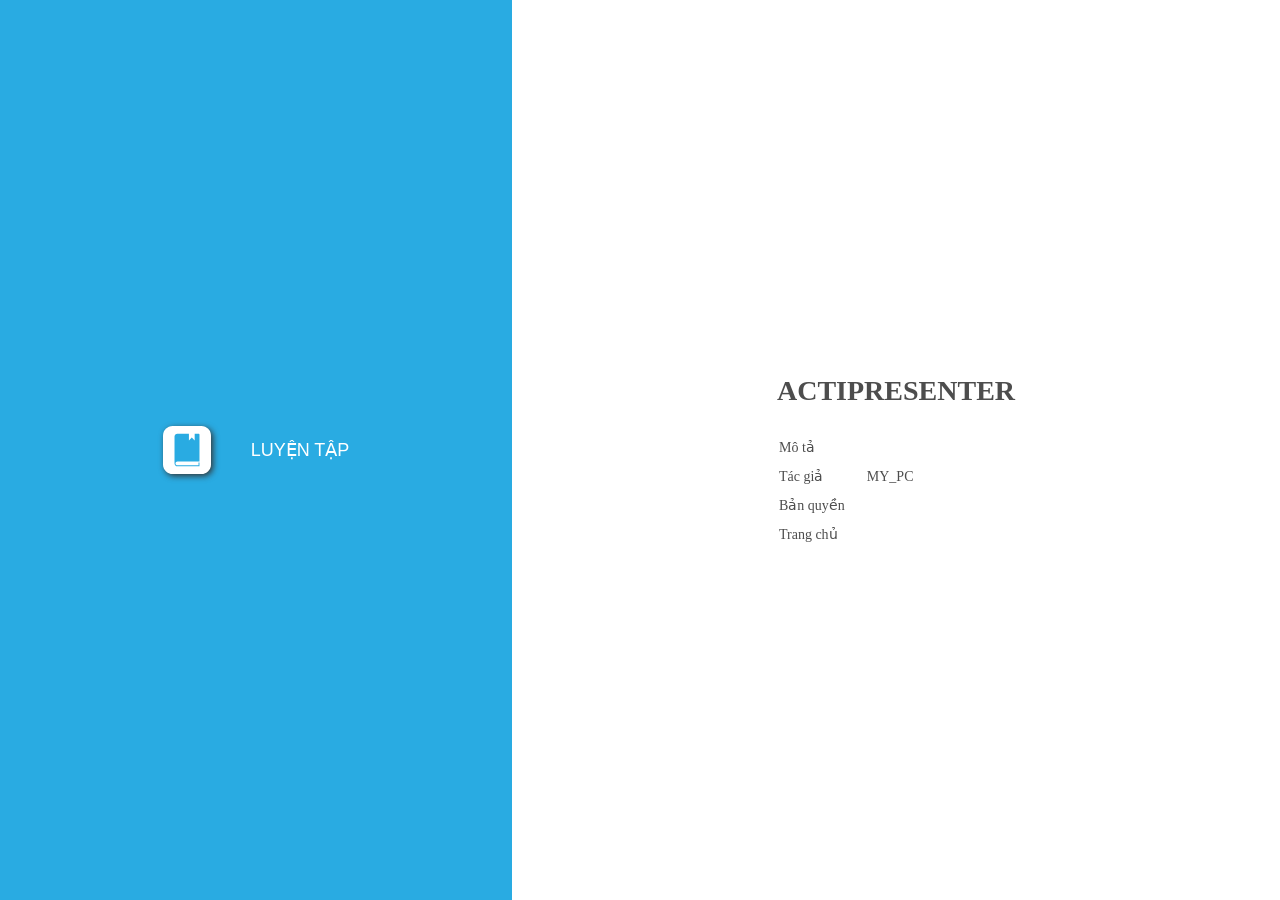
<file: index.html>
﻿<!DOCTYPE html>
<html lang="vi-VN" dir="ltr">
<head>
	<title>ACTIPRESENTER</title>
	<meta http-equiv="X-UA-Compatible" content="IE=Edge,chrome=1" />
	<meta http-equiv="Content-Type" content="text/html; charset=utf-8"/>
	<meta name="generator" content="ActivePresenter 10.1.1"/>
	<meta name="author" content="MY_PC" />
	<meta name="copyright" content=" " />
	<meta name="description" content=""/>
	<meta name="viewport" content="initial-scale=1.0">
	<meta name="apple-mobile-web-app-capable" content="yes">

	<style>
		body {
			background-color: #ffffff;
			color: #4d4d4d;
			font-family: "Verdana";
			margin: 0px;
			padding: 0px;
			display: flex;
			flex-direction: row;
			min-height: 100vh;
		}
		.ap-mode-buttons-container {
			background-color: #29abe2;
			min-height: 100%;
			flex: 2;
			display: flex;
			justify-content: center;
			align-items: center;
		}
		.ap-mode-buttons {
			background-color: #29abe2;
			display: flex;
			flex-direction: column;
			align-items: flex-start;
			max-width: 100%;
		}
		.ap-mode-button {
			background-color: transparent;
			color: #ffffff;
			border: none;
			margin: 10px;
			text-transform: uppercase;
			display: flex;
			flex-direction: row;
			align-items: center;
		}
		.ap-project-information-container {
			min-height: 100%;
			flex: 3;
			display: flex;
			justify-content: center;
			align-items: center;
		}
		.ap-project-information {
			font-size: 14px;
		}

		.ap-mode-button svg {
			width: 48px;
			height: 48px;
			margin: 10px 20px 10px 20px;
			display: inline-block;
			filter: drop-shadow(2px 2px 3px #333333);
		}

		.ap-mode-button {
		}

		.ap-mode-button:hover {
			background-color: rgba(255, 255, 255, 0.2);
		}

		.ap-mode-button span {
			margin: 10px 20px 10px 20px;
			font-size: 18px;
		}

		h1 {
			font-size: 28px;
			font-weight: bold;
			margin: 25px 0px 25px 0px;
		}

		.ap-project-information td {
			padding: 5px 20px 5px 0px;
		}

		a:link {color:#4d4d4d; text-decoration:none;}
		a:visited {color:#4d4d4d; text-decoration:none}
		a:active {color:#4d4d4d; text-decoration:none}
		a:hover {color:#4d4d4d; text-decoration:none}
		
		@media (max-width: 1024px) and (orientation: portrait) {
			body {
				flex-direction: column;
			}
			.ap-mode-buttons-container {
				width: 100%;
				flex: 3;
			}
			.ap-project-information-container {
				width: 100%;
				flex: 2;
			}
		}
		
		@media (max-width: 640px) and (max-height: 640px) {
			.ap-mode-button svg {
				width: 32px;
				height: 32px;
			}
			.ap-mode-button span {
				margin: 5px 10px 5px 10px;
				font-size: 14px;
			}
			.ap-project-information {
				font-size: 12px;
			}
		}

	</style>

	<script type="text/javascript">
		var language = {"Tutorial":"Hướng dẫn","Description":"Mô tả","Author":"Tác giả","Copyright":"Bản quyền","TestIntro":"Chọn chế độ này để làm bài kiểm tra","Homepage":"Trang chủ","Practice":"Luyện tập","Test":"Kiểm tra","Demo":"Minh họa","DemoIntro":"Tự động phát bài trình chiếu","TutorialIntro":"Chế độ hướng dẫn","PracticeIntro":"Chọn chế độ này để luyện tập thêm","OpenPrezError":"Không thể mở bài trình chiếu.\nLỗi: "};
		var PlayModes = {
			DEMO: 1,
			TUT: 2,
			PRAC: 4,
			TEST: 8
		};

		var opmodes = 4;
		function openPrez(url, mode) {
			var fullUrl = '' + url;
			try {
				var margin = 40;
				var top = margin,
					left = margin,
					width = screen.availWidth - 2 * margin,
					height = screen.availHeight - 4 * margin;
				var styles = 'top=' + top + ',left=' + left + ',width=' + width + ',height=' + height
					+ ',location=no,toolbar=no,directories=no,status=no,menubar=no,scrollbars=yes,resizable=yes';
				var owin = window.open(encodeURI(fullUrl), '_blank', styles);
				if (owin)
					owin.focus();
			}
			catch (e) {
				alert(language.OpenPrezError + e);
			}
			return false;
		};
		function setElementText(id, text) {
			document.getElementById(id).innerHTML = text;
		}
		function setElementTitle(id, text) {
			document.getElementById(id).setAttribute('title', text);
		}
		function hideElement(id) {
			document.getElementById(id).style.display = 'none';
		}
	</script>
</head>

<body>
	<div class="ap-mode-buttons-container">
		<div class="ap-mode-buttons">
			<button id="ap-mode-demo" class="ap-mode-button" onclick="openPrez('demo.html')">
				<svg version="1.1" id="Layer_1" xmlns="http://www.w3.org/2000/svg" xmlns:xlink="http://www.w3.org/1999/xlink" x="0px" y="0px" viewBox="0 0 50 50" style="enable-background:new 0 0 50 50;" xml:space="preserve">
					<style type="text/css">
						.st0{fill:#FFFFFF;}
						.st1{fill:#29ABE2;}
					</style>
					<path class="st0" d="M40,50H10C4.48,50,0,45.52,0,40l0-30C0,4.48,4.48,0,10,0l30,0c5.52,0,10,4.48,10,10v30C50,45.52,45.52,50,40,50z"/>
					<rect x="8" y="8" transform="matrix(-1.836970e-16 1 -1 -1.836970e-16 50 3.552714e-15)" class="st1" width="34" height="34"/>
					<rect x="14" y="9" transform="matrix(-1.836970e-16 1 -1 -1.836970e-16 50 3.552714e-15)" class="st0" width="22" height="32"/>
					<rect x="35" y="9" transform="matrix(-1.836970e-16 1 -1 -1.836970e-16 48 -26)" class="st0" width="4" height="4"/>
					<rect x="35" y="37" transform="matrix(-1.836970e-16 1 -1 -1.836970e-16 76 2)" class="st0" width="4" height="4"/>
					<rect x="27" y="9" transform="matrix(-1.836970e-16 1 -1 -1.836970e-16 40 -18)" class="st0" width="4" height="4"/>
					<rect x="27" y="37" transform="matrix(-1.836970e-16 1 -1 -1.836970e-16 68 10)" class="st0" width="4" height="4"/>
					<rect x="19" y="9" transform="matrix(-1.836970e-16 1 -1 -1.836970e-16 32 -10)" class="st0" width="4" height="4"/>
					<rect x="19" y="37" transform="matrix(-1.836970e-16 1 -1 -1.836970e-16 60 18)" class="st0" width="4" height="4"/>
					<rect x="11" y="9" transform="matrix(-1.836970e-16 1 -1 -1.836970e-16 24 -2)" class="st0" width="4" height="4"/>
					<rect x="11" y="37" transform="matrix(-1.836970e-16 1 -1 -1.836970e-16 52 26)" class="st0" width="4" height="4"/>
					<polygon class="st1" points="22,21 29,25 22,29 "/>
				</svg>

				<span id="ap-label-mode-demo">Demonstration</span>
			</button>
			<button id="ap-mode-tutorial" class="ap-mode-button" onclick="openPrez('tutorial.html')">
				<svg version="1.1" id="Layer_1" xmlns="http://www.w3.org/2000/svg" xmlns:xlink="http://www.w3.org/1999/xlink" x="0px" y="0px" viewBox="0 0 50 50" style="enable-background:new 0 0 50 50;" xml:space="preserve">
				<style type="text/css">
					.st0{fill:#FFFFFF;}
					.st1{fill:#29ABE2;}
				</style>
				<path class="st0" d="M40,50H10C4.48,50,0,45.52,0,40l0-30C0,4.48,4.48,0,10,0l30,0c5.52,0,10,4.48,10,10v30C50,45.52,45.52,50,40,50z"/>
				<rect x="11.5" y="4.5" transform="matrix(-1.836970e-16 1 -1 -1.836970e-16 46.5 -3.5)" class="st1" width="27" height="34"/>
				<path class="st1" d="M42,39H23.45c-0.23-1.14-1.24-2-2.45-2s-2.22,0.86-2.45,2H8v1h10.55c0.23,1.14,1.24,2,2.45,2s2.22-0.86,2.45-2 H42V39z"/>
				<rect x="14" y="4" transform="matrix(-1.836970e-16 1 -1 -1.836970e-16 45 -5)" class="st0" width="22" height="32"/>
				<path class="st1" d="M17.5,19L17.5,19c-1.93,0-3.5-1.57-3.5-3.5v0c0-1.93,1.57-3.5,3.5-3.5h0c1.93,0,3.5,1.57,3.5,3.5v0 C21,17.43,19.43,19,17.5,19z"/>
				<path class="st1" d="M12,29c0-4.97,2.46-9,5.5-9s5.5,4.03,5.5,9H12z"/>
				</svg>

				<span id="ap-label-mode-tutorial">Tutorial</span>
			</button>
			<button id="ap-mode-practice" class="ap-mode-button" onclick="openPrez('practice.html')">
				<svg version="1.1" id="Layer_1" xmlns="http://www.w3.org/2000/svg" xmlns:xlink="http://www.w3.org/1999/xlink" x="0px" y="0px" viewBox="0 0 50 50" style="enable-background:new 0 0 50 50;" xml:space="preserve">
				<style type="text/css">
					.st0{fill:#FFFFFF;}
					.st1{fill:#29ABE2;}
				</style>
				<path class="st0" d="M40,50H10C4.48,50,0,45.52,0,40l0-30C0,4.48,4.48,0,10,0l30,0c5.52,0,10,4.48,10,10v30C50,45.52,45.52,50,40,50z"/>
				<path class="st1" d="M15.08,37H38V9c0-0.55-0.45-1-1-1h-4v7l-3-3l-3,3V8H15c-1.66,0-3,1.34-3,3v28c0,1.66,1.34,3,3,3h22h1v-1v-3h-1 v3H15.08C13.93,41,13,40.1,13,39C13,37.9,13.93,37,15.08,37z"/>
				</svg>

				<span id="ap-label-mode-practice">Practice</span>
			</button>
			<button id="ap-mode-test" class="ap-mode-button" onclick="openPrez('test.html')">
				<svg version="1.1" id="Layer_1" xmlns="http://www.w3.org/2000/svg" xmlns:xlink="http://www.w3.org/1999/xlink" x="0px" y="0px" viewBox="0 0 50 50" style="enable-background:new 0 0 50 50;" xml:space="preserve">
					<style type="text/css">
						.st0{fill:#FFFFFF;}
						.st1{fill:#29ABE2;}
					</style>
					<path class="st0" d="M40,50H10C4.48,50,0,45.52,0,40l0-30C0,4.48,4.48,0,10,0l30,0c5.52,0,10,4.48,10,10v30C50,45.52,45.52,50,40,50z"/>
					<path class="st1" d="M10,26L10,26c0-6.63,5.37-12,12-12h0c6.63,0,12,5.37,12,12v0c0,6.63-5.37,12-12,12h0C15.37,38,10,32.63,10,26z"/>
					<path class="st1" d="M41.71,13.71l-1.41-1.41l-7.83,7.83c0.35,0.62,0.64,1.27,0.87,1.95L41.71,13.71z"/>
					<path class="st0" d="M17.71,21.29l-1.41,1.41l8.21,8.21l8.83-8.83c-0.24-0.68-0.53-1.34-0.87-1.95l-7.96,7.96L17.71,21.29z"/>
				</svg>

				<span id="ap-label-mode-test">Test</span>
			</button>
		</div>
	</div>

	<div class="ap-project-information-container">
		<div class="ap-project-information">
			<h1>ACTIPRESENTER</h1>
			<table>
				<tr>
					<td id="ap-label-description">Description</td>
					<td></td>
				</tr>
				<tr>
					<td id="ap-label-author">Author</td>
					<td>MY_PC</td>
				</tr>
				<tr>
					<td id="ap-label-copyright">Copyright</td>
					<td></td>
				</tr>
				<tr>
					<td id="ap-label-homepage">Homepage</td>
					<td><a href="" target="_blank"></a></td>
				</tr>
			</table>
		</div>
	</div>

	<script>
		if (language) {
			setElementText("ap-label-mode-demo", language.Demo);
			setElementText("ap-label-mode-tutorial", language.Tutorial);
			setElementText("ap-label-mode-practice", language.Practice);
			setElementText("ap-label-mode-test", language.Test);

			setElementTitle("ap-mode-demo", language.DemoIntro);
			setElementTitle("ap-mode-tutorial", language.TutorialIntro);
			setElementTitle("ap-mode-practice", language.PracticeIntro);
			setElementTitle("ap-mode-test", language.TestIntro);

			setElementText("ap-label-description", language.Description);
			setElementText("ap-label-author", language.Author);
			setElementText("ap-label-copyright", language.Copyright);
			setElementText("ap-label-homepage", language.Homepage);
		}

		if (opmodes){
			if ((PlayModes.DEMO & opmodes) != PlayModes.DEMO)
				hideElement("ap-mode-demo");
			if ((PlayModes.TUT & opmodes) != PlayModes.TUT)
				hideElement("ap-mode-tutorial");
			if ((PlayModes.PRAC & opmodes) != PlayModes.PRAC)
				hideElement("ap-mode-practice");
			if ((PlayModes.TEST & opmodes) != PlayModes.TEST)
				hideElement("ap-mode-test");
		}
	</script>
</body>
</html>
</file>
